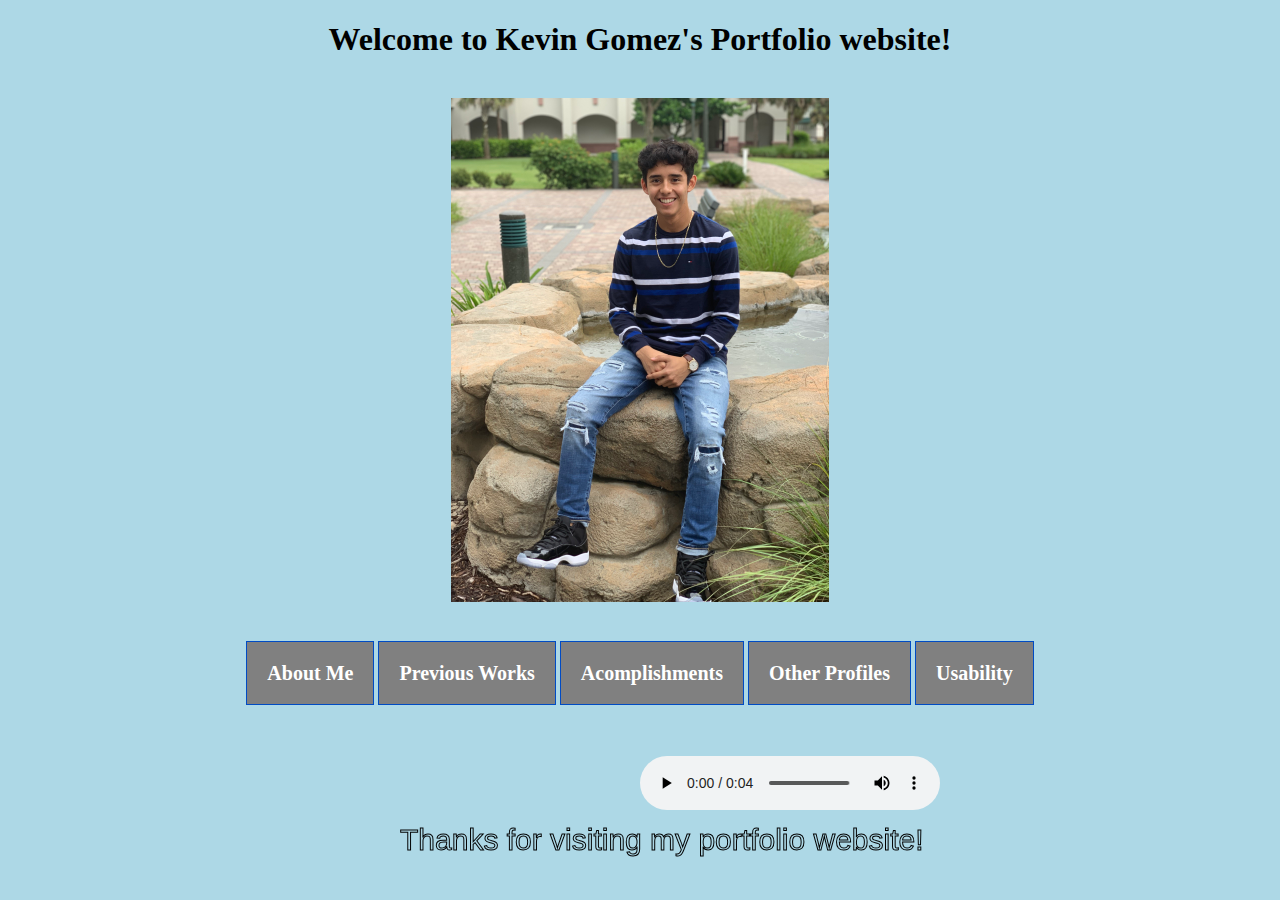
<file: index.html>
<!DOCTYPE html>
<html lang="en-US">
<head>
 <meta charset="UTF-8">
	<link href="css/styles.css" type="text/css" rel="stylesheet"/>
	  <title>Kevin Gomez's Portfolio Website</title>
  </head>
  <body id=body1>
    <h1>Welcome to Kevin Gomez's Portfolio website!</h1><br>
    <a href="https://www.fgcu.edu/" target="_blank">
    <img id="logo" src="Kevin.JPG" alt="Kevin Gomez's Picture" />
    </a>
    <div class=buttons>
      <a href="AboutMe.html" class="button1">About Me</a>
      <a href="PreviousWorks.html" class="button1">Previous Works</a>
      <a href="Accomplishments.html" class="button1">Acomplishments</a>
      <a href="OtherProfiles.html" class="button1">Other Profiles</a>
      <a href="Usability.html" class="button1">Usability</a>
    </div>
 </body>
      <div class=info>
	    <audio id=audio controls>
	      
	      <source src="Xylophone.mp3" type="audio/mpeg">
		  </audio><br>
	  </div>
	  <div class=info>
		<canvas id="myCanvas" width="550" height="100">
                </canvas>

          <script>
            var c = document.getElementById("myCanvas");
            var ctx = c.getContext("2d");
            ctx.font = "30px Arial";
            ctx.strokeText("Thanks for visiting my portfolio website!",10,50);
          </script>
	  </div> 
  

</html>
</file>
<file: css/styles.css>
#logo {
    width: 378px ; 
    Height: 504px ; 
    display: block; 
    margin-left: auto; 
    margin-right: auto;
    position: relative; }
h1 {text-align: center;
    font-family: cursive;
    color:black}
.info {text-align: center; font-size: 20px;}
h2 { text-transform: uppercase;
font-size: 20px; }
#aboutme{text-align: center; }
#accomplishments { color: blue; }
#body1 {
  width: auto;
    height: auto;
    background-color: lightblue;
    overflow:auto;
}
.button1 {
  font: bold 20px "Times New Roman";
  text-decoration: none;
  background-color: #808080;
  color: #ffffff;
  padding: 20px 20px 20px 20px;
  border-top: 1px solid #004bc4;
  border-right: 1px solid #004bc4;
  border-bottom: 1px solid #004bc4;
  border-left: 1px solid #004bc4; 
  }
.buttons {
    text-align: center;
    padding-top: 60px;
}
html { height: 100%
  }
#myCanvas { position: absolute; 
  bottom: 0;
  margin-left: -250px; }
#audio {
  position: absolute; 
  bottom: 10%;
  margin-left: auto;
}
</file>
